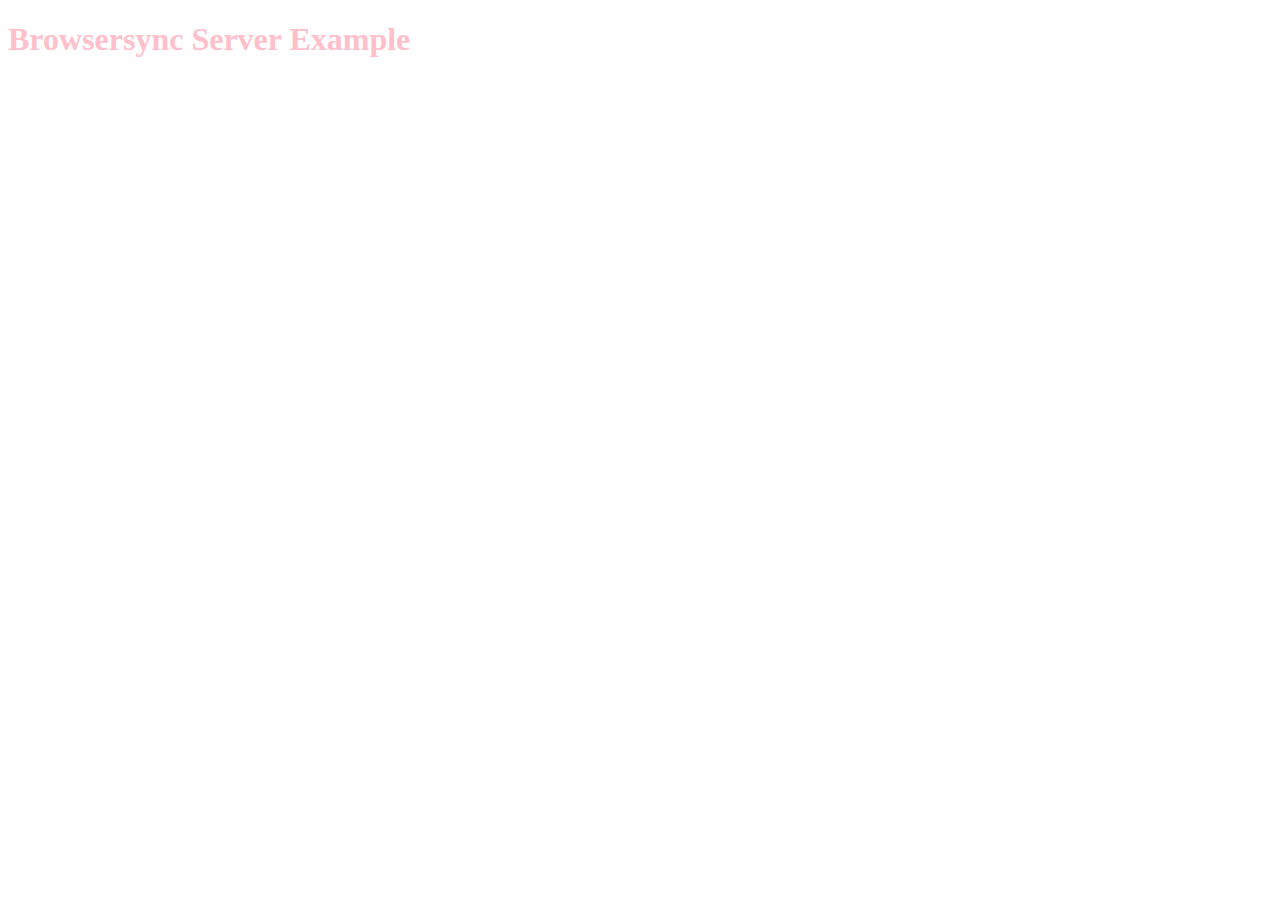
<file: Frontend/templates/dashboardAdmin/node_modules/bs-recipes/recipes/server.middleware/app/index.html>
<!doctype html>
<html lang="en-US">
<head>
    <meta charset="UTF-8">
    <title>Browsersync Server Example</title>
    <link rel='stylesheet' href='css/main.css'>
</head>
<body>
    <h1>Browsersync Server Example</h1>
</body>
</html>
</file>
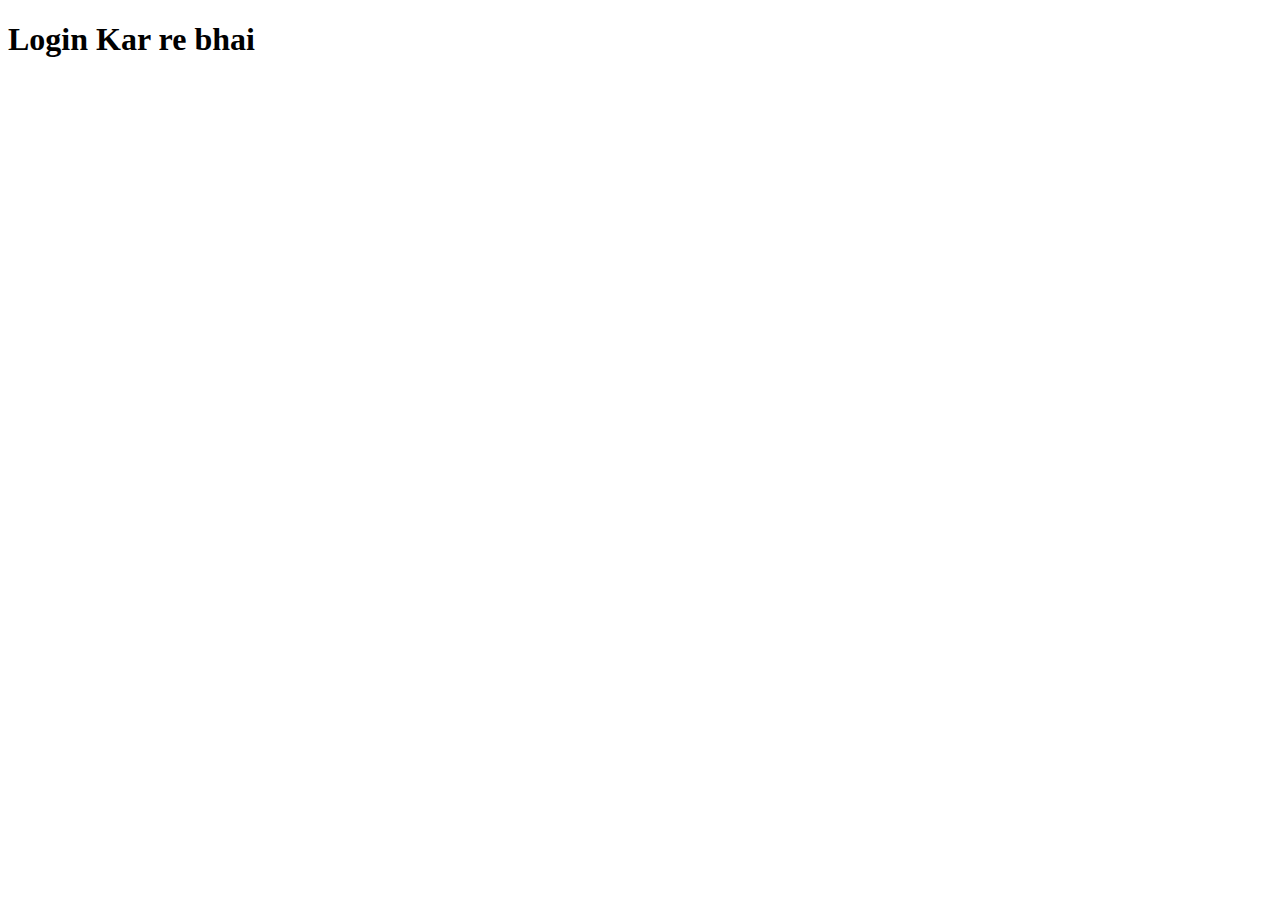
<file: Frontend/templates/loginAndSignup/access.html>
<!DOCTYPE html>
<html lang="en">
<head>
    <meta charset="UTF-8">
    <meta name="viewport" content="width=device-width, initial-scale=1.0">
    <title>Document</title>
</head>
<body>
    <h1>Login Kar re bhai</h1>
</body>
</html>
</file>
<file: Frontend/templates/dashboardAdmin/node_modules/bs-recipes/recipes/server.middleware/app/css/main.css>
body {
	background: white;
	color: pink;
}
</file>
